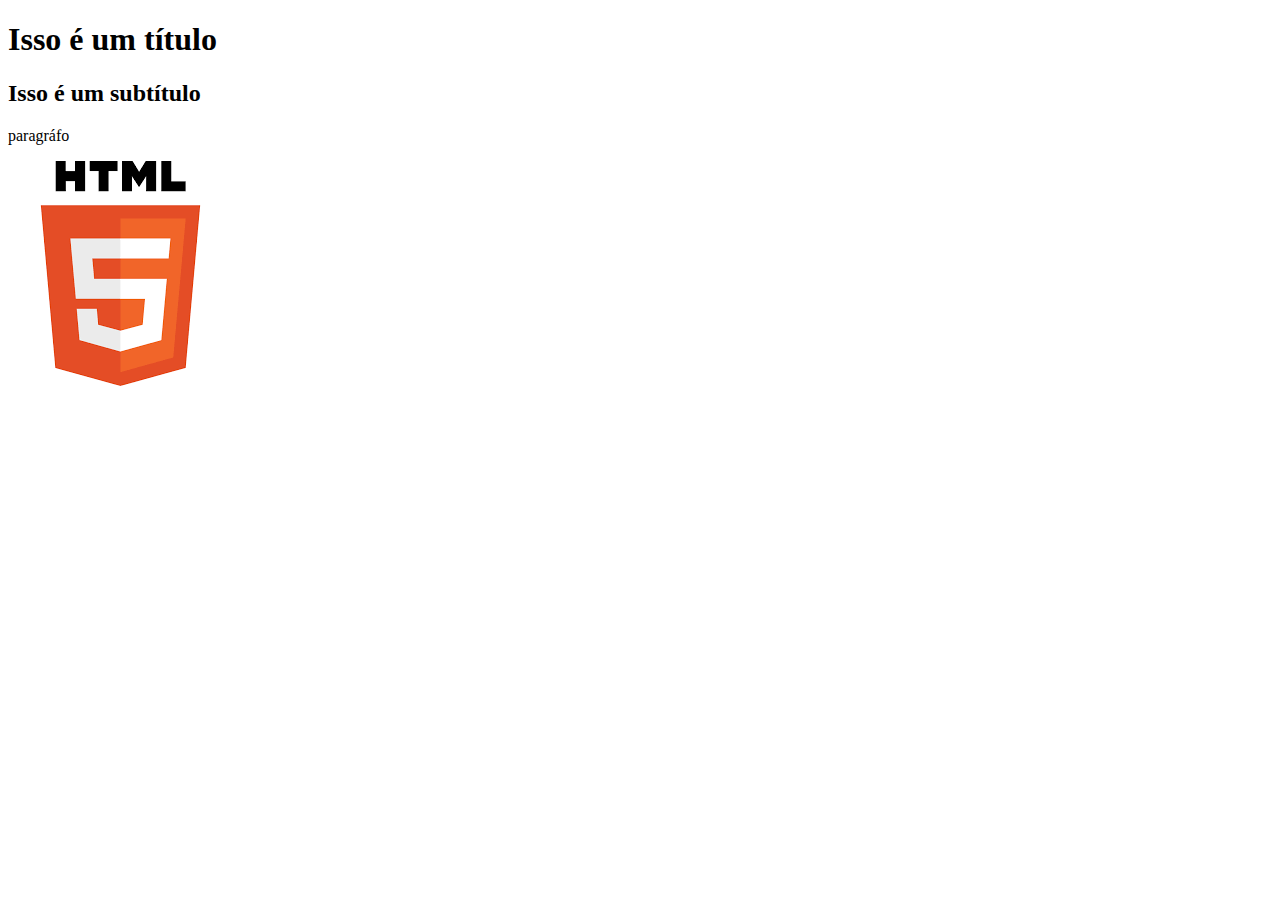
<file: index.html>
<!DOCTYPE html> <!-- defini que é um arquivo html 5  -->
<html> <!-- pra dizer que o html vai começar a ser escrito aqui-->
<div>

    <head> <!--head cabeçalho da página html-->
        <meta charset="UTF-8"> <!-- serve pra reconhecer caracteres especiais-->
        <title>Porfolio</title><!-- título da página no navegador-->
    </head>
    <body> <!---corpo do documento, tudo que dá pra visualizar-->
        <h1>Isso é um título</h1> <!-- titulo de uma página-->
        <h2>Isso é um subtítulo</h2><!-- subtítulo de uma página-->
        <p> paragráfo </p> <!-- p é um parágrafo-->
        <img src="html.png" alt="Descrição da imagem"> <!--=imagem, a propriedade alt é um texto
       alternativo para imagem quando por exemplo alguém cego estiver usando a página
    img não precisa de fechamento--> 
    </body>
</div>

</html>
<!-- ! exclamação e enter cria um arquivo html padrão, emmet abreviation -->
</file>
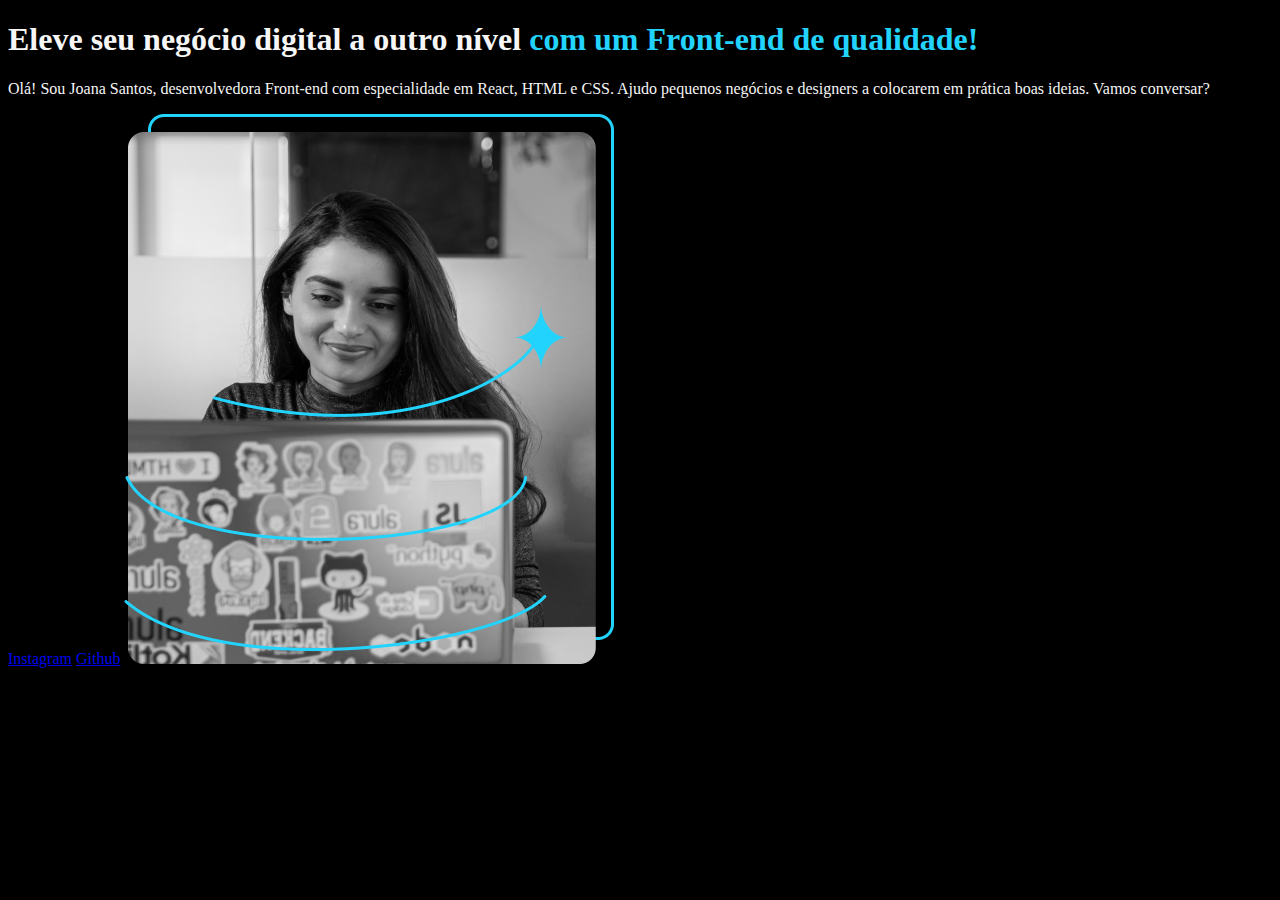
<file: portfolios.html>
<!DOCTYPE html>
<html lang="pt-br"> <!--lingua-->
<head>
    <meta charset="UTF-8"> <!-- dicionário de caracteres-->
    <meta name="viewport" content="width=device-width, initial-scale=1.0">
    <title>Portfolio</title>
    <link rel="stylesheet" href="style.css"> <!-- rel é o tipo de relação do arquivo mencionado-->
</head>
<body>
    <header></header> <!--cabeçalho -->
    <main>
        <h1>Eleve seu negócio digital a outro nível 
            <strong>com um Front-end de qualidade!</strong></h1>
            <p>Olá! Sou Joana Santos, desenvolvedora Front-end com especialidade em React,
                 HTML e CSS. Ajudo pequenos negócios e designers a colocarem em prática boas ideias.
                Vamos conversar?</p>
                <a href="https://instagram.com/">Instagram</a> <!-- o link do html-->
                <a href="https://github.com">Github</a>
                <img src="imagem.png" alt="Foto da Joana Santos programando">
    </main> <!-- conteudo principal-->
    <footer></footer> <!-- rodapé -->
</body>
</html>
</file>
<file: style.css>
body {
    background-color: black; /* cor de fundo*/
    color: #F6F6F6; /* cor do texto*/
}

strong {
    color: #22D4FD
}
</file>
